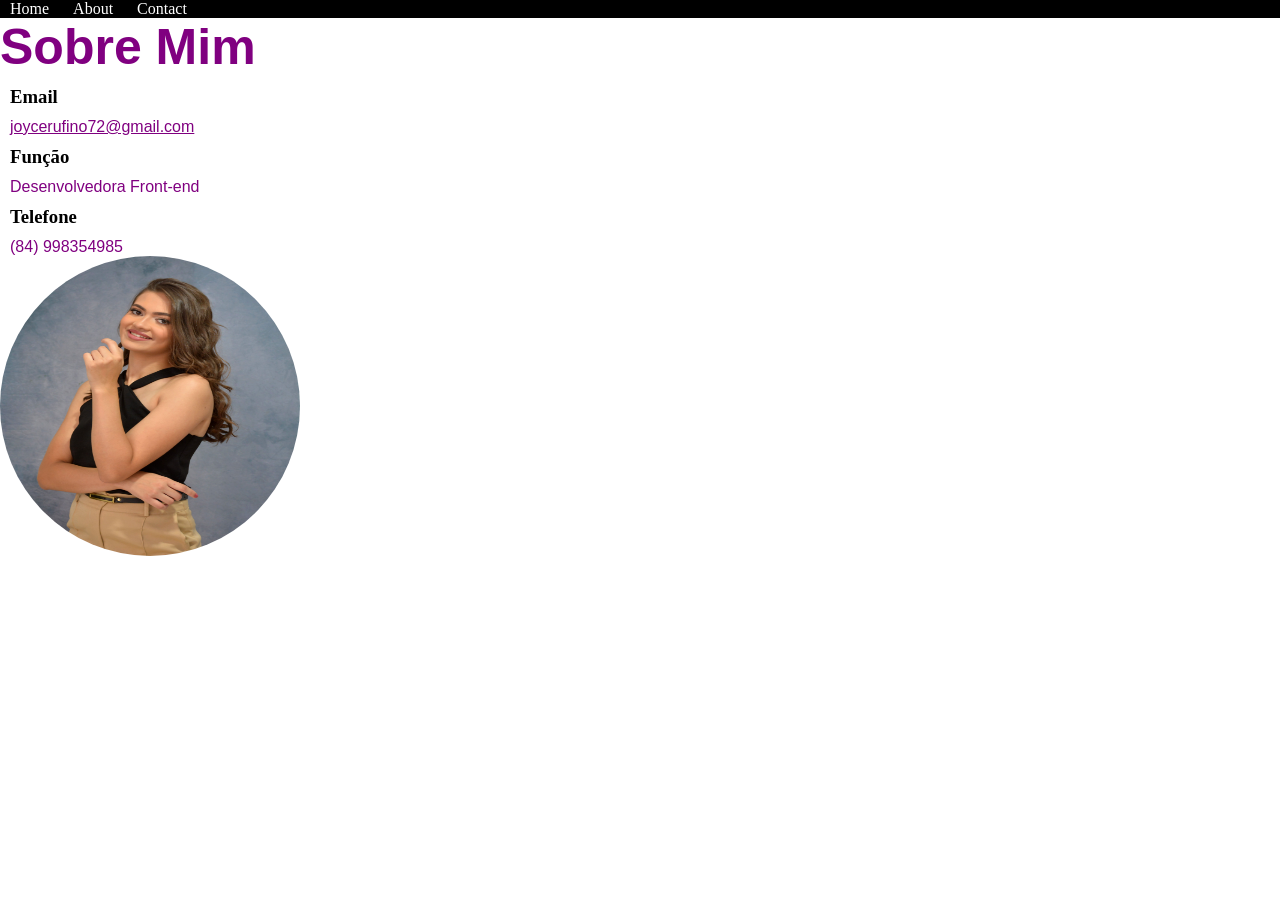
<file: index.html>
<!DOCTYPE html>
<html lang="pt-br">
<head>
    <meta charset="UTF-8">
    <meta name="viewport" content="width=device-width, initial-scale=1.0">
    <title>Sobre Mim</title>
    <link rel="stylesheet" href="estilo.css/style.css">
</head>
<body>
    <header>
        <nav>
            
        <a href="#">Home</a>
        <a href="#">About</a>
        <a href="#">Contact</a>
            
        </nav>
    </header>

    <h1>Sobre Mim</h1>
    <h3>Email</h3>
    <a href="#" class="roxo">joycerufino72@gmail.com</a>

    <h3>Função</h3>
    <span class="roxo">Desenvolvedora Front-end</span>

    <h3>Telefone</h3>
    <span class="roxo">(84) 998354985</span>
    <br>

    <div><img src="imagens/eu.jpg" alt="Joyce Rufino"></div>
    
    
</body>
</html>
</file>
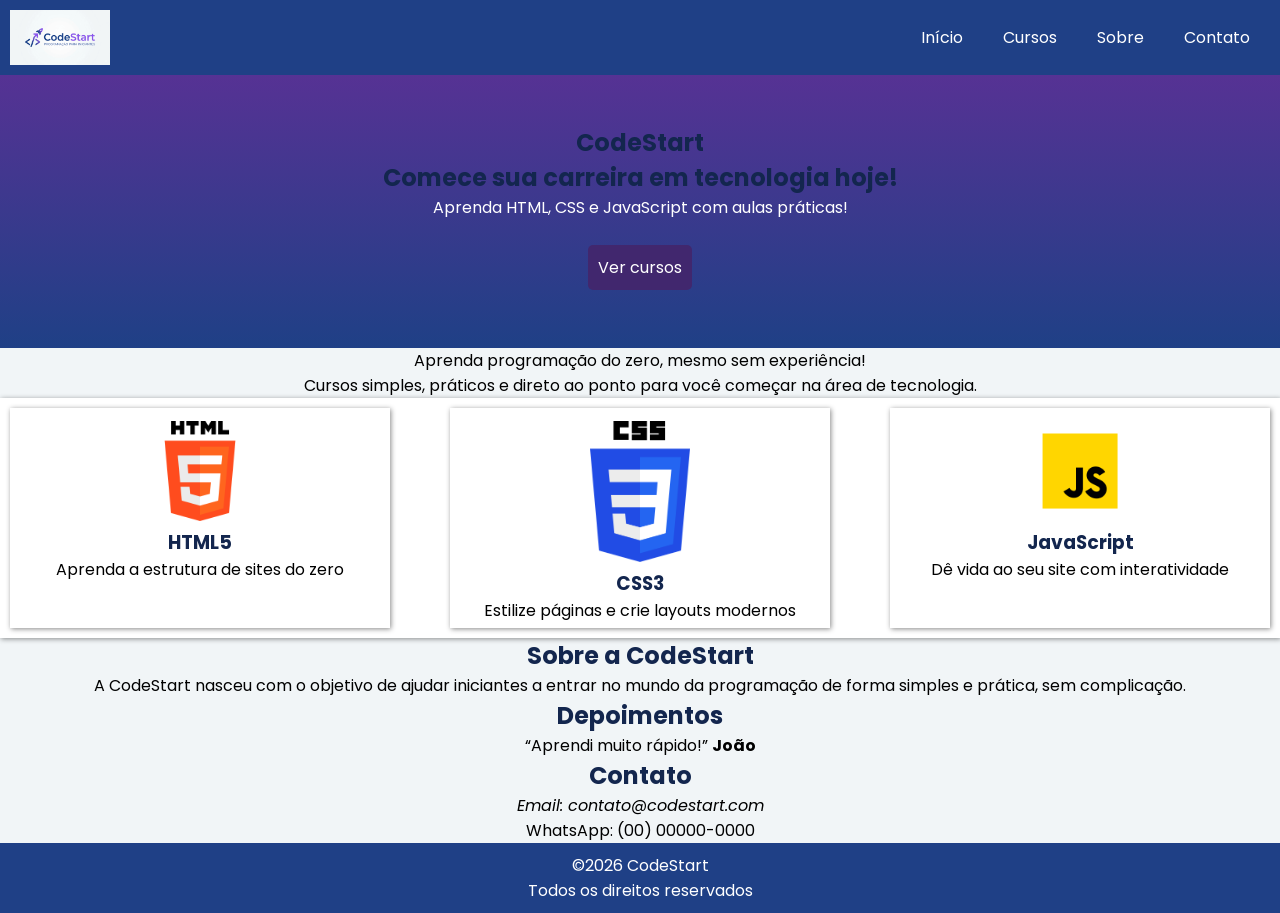
<file: codestart-site/index.html>
<!DOCTYPE html>
<html lang="pt-br">
<head>
    <meta charset="UTF-8">
    <meta name="viewport" content="width=device-width, initial-scale=1.0">
    <title>CodeStart</title>
    <link rel="stylesheet" href="style.css">
</head>
<body>
    <header>
        <img src="imagens/logo.png" alt="alt="Logo da CodeStart"" style="width: 100px;">
        <nav>
            <ul>
                <li><a href="#inicio">Início</a></li>

                <li><a href="#cursos">Cursos</a></li>

                <li><a href="#sobre">Sobre</a></li>

                <li><a href="#contato">Contato</a></li>
            </ul>
        </nav>
    </header>

    <section class="banner" id="inicio">
        <h1>CodeStart</h1>
        <h2>Comece sua carreira em tecnologia hoje!</h2>
        <p>Aprenda HTML, CSS e JavaScript com aulas práticas!</p>
        <br>
        <a href="#">Ver cursos</a>
    </section>

    <section class="intro">
        <p>Aprenda programação do zero, mesmo sem experiência!</p>
        <p>Cursos simples, práticos e direto ao ponto para você começar na área de tecnologia.</p>
    </section>

    <section class="cursos" id="cursos">
        <div id="html">
            <img src="imagens/logo-html.png" alt="Logo HTML5">
            <h3>HTML5</h3>
            <p>Aprenda a estrutura de sites do zero</p>
        </div>

        <div id="css">
            <img src="imagens/logo-css.png" alt="Logo CSS3">
            <h3>CSS3</h3>
            <p>Estilize páginas e crie layouts modernos</p>
        </div>

        <div id="javascript">
            <img src="imagens/javascript.png" alt="Logo JavaScript">
            <h3>JavaScript</h3>
            <p>Dê vida ao seu site com interatividade</p>
        </div>

    </section>

    <section class="codestart" id="sobre">
        <div>
            <h1>Sobre a CodeStart</h1>
            <p>A CodeStart nasceu com o objetivo de ajudar iniciantes a entrar no mundo da programação de forma simples e prática, sem complicação.</p>
        </div>
    </section>

    <section class="depoimentos">
        <h2>Depoimentos</h2>

        <div class="depoimento">
            <p>
                <q>Aprendi muito rápido!</q>
                <strong>João</strong>
            </p>
        </div>
    </section>

    <section class="contato" id="contato">
        <div>
            <h1>Contato</h1>
            <address>Email: contato@codestart.com</address>
            <p>WhatsApp: (00) 00000-0000</p>
        </div>
    </section>
    
    <footer>
        <p>&copy;2026 CodeStart</p>
        <p>Todos os direitos reservados</p>
    </footer>
</body>
</html>
</file>
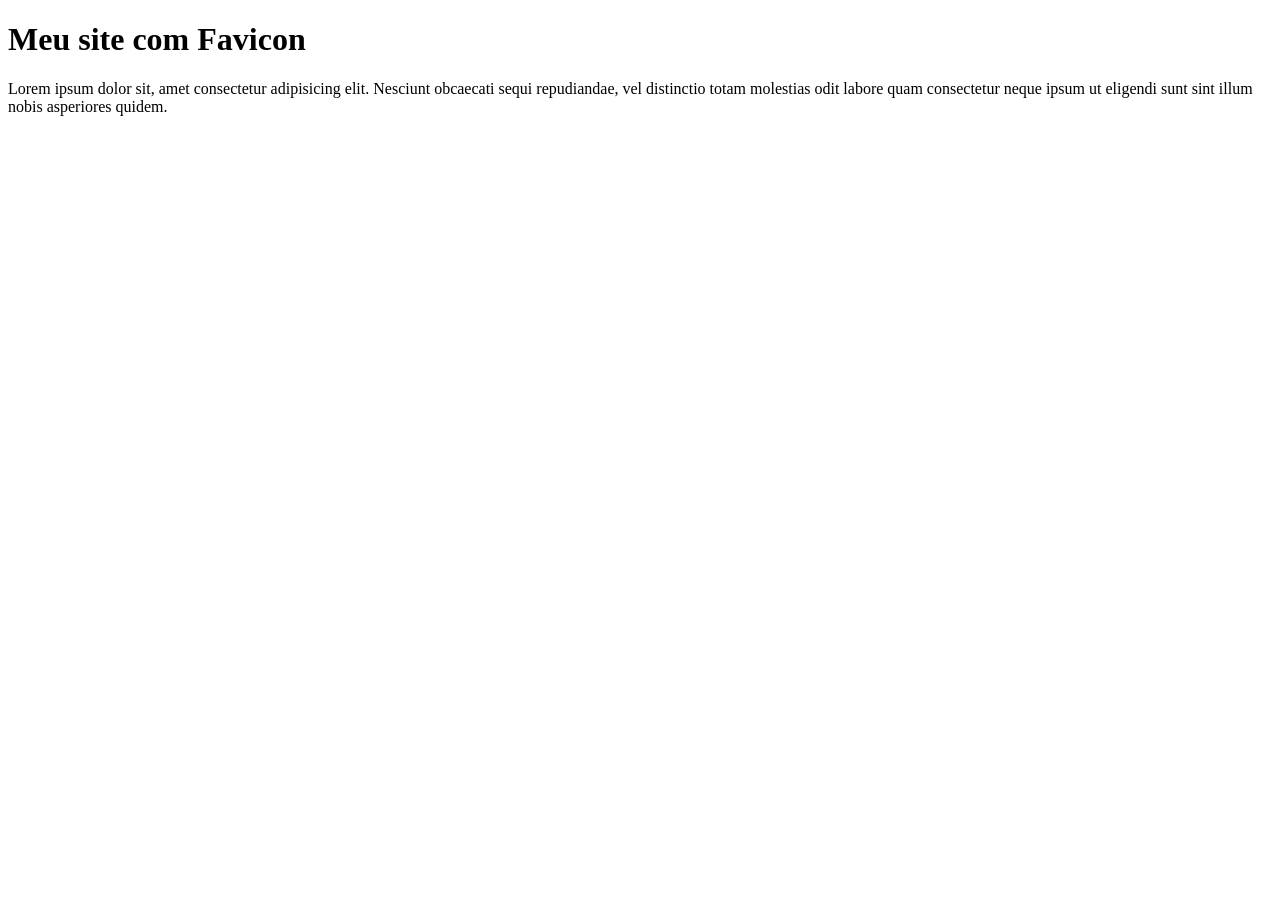
<file: ex04/index.html>
<!DOCTYPE html>
<html lang="pt-br">
<head>
    <meta charset="UTF-8">
    <meta name="viewport" content="width=device-width, initial-scale=1.0">
    <link rel="shortcut icon" href="imagens/favicon.ico" type="image/x-icon">
    <title>Teste Favicon</title>
</head>
<body>
    <h1>Meu site com Favicon</h1>
    <p>Lorem ipsum dolor sit, amet consectetur adipisicing elit. Nesciunt obcaecati sequi repudiandae, vel distinctio totam molestias odit labore quam consectetur neque ipsum ut eligendi sunt sint illum nobis asperiores quidem.</p>


    <!-- Para colocar o favicon (icone de favoritos) 
     no head escolhe a opção link:favicon
     rel - o que é esse arquivo como o navegaor deve usar esse arquivo nesse caso como favicon
     href - onde está esse arquivo 
     type - Dizer o tipo do arquivo qu está sendo usado nesse caso imagem do tipo ícone-->
    
</body>
</html>
</file>
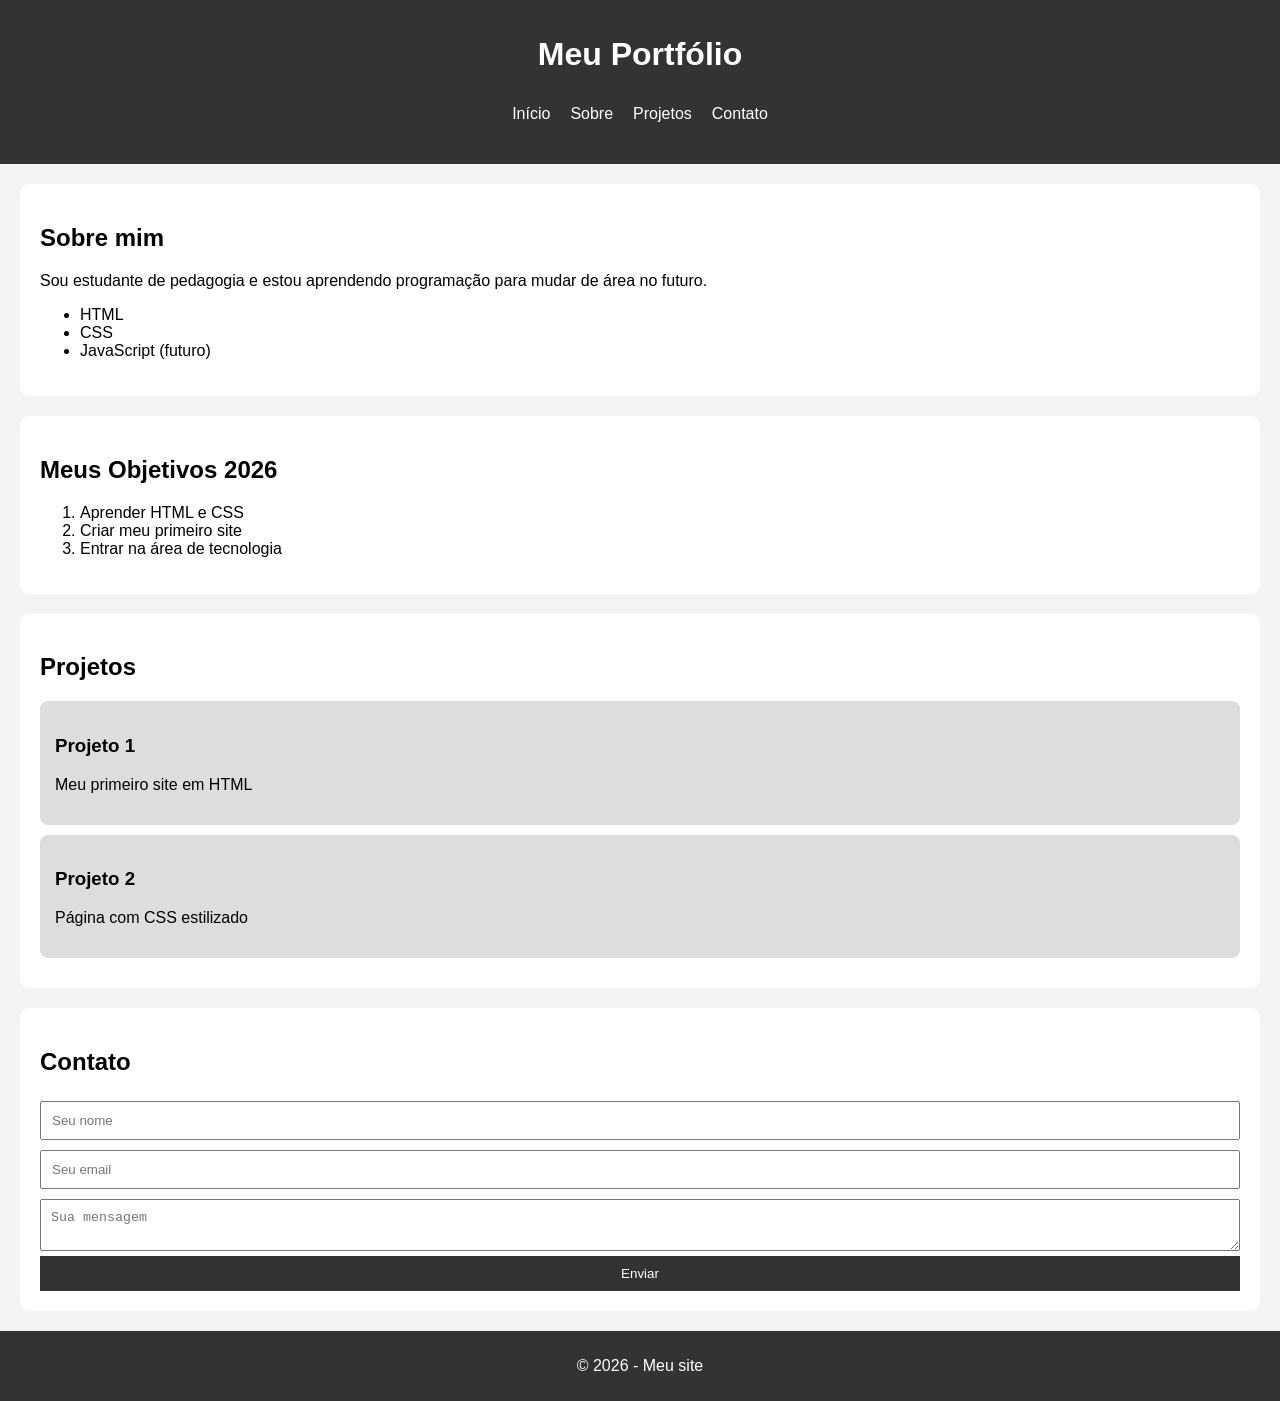
<file: site/index.html>
<!DOCTYPE html>
<html lang="pt-br">
<head>
    <meta charset="UTF-8">
    <meta name="viewport" content="width=device-width, initial-scale=1.0">
    <title>Meu Portfólio 2026</title>
    <link rel="stylesheet" href="style.css">
</head>
<body>

    <header>
        <h1>Meu Portfólio</h1>
        <nav>
            <ul>
                <li><a href="#">Início</a></li>
                <li><a href="#">Sobre</a></li>
                <li><a href="#">Projetos</a></li>
                <li><a href="#">Contato</a></li>
            </ul>
        </nav>
    </header>

    <section class="sobre">
        <h2>Sobre mim</h2>
        <p>Sou estudante de pedagogia e estou aprendendo programação para mudar de área no futuro.</p>
        
        <ul>
            <li>HTML</li>
            <li>CSS</li>
            <li>JavaScript (futuro)</li>
        </ul>
    </section>

    <section class="objetivos">
        <h2>Meus Objetivos 2026</h2>
        <ol>
            <li>Aprender HTML e CSS</li>
            <li>Criar meu primeiro site</li>
            <li>Entrar na área de tecnologia</li>
        </ol>
    </section>

    <section class="projetos">
        <h2>Projetos</h2>

        <div class="card">
            <h3>Projeto 1</h3>
            <p>Meu primeiro site em HTML</p>
        </div>

        <div class="card">
            <h3>Projeto 2</h3>
            <p>Página com CSS estilizado</p>
        </div>

    </section>

    <section class="contato">
        <h2>Contato</h2>

        <form>
            <input type="text" placeholder="Seu nome">
            <input type="email" placeholder="Seu email">
            <textarea placeholder="Sua mensagem"></textarea>
            <button type="submit">Enviar</button>
        </form>
    </section>

    <footer>
        <p>© 2026 - Meu site</p>
    </footer>

</body>
</html>
</file>
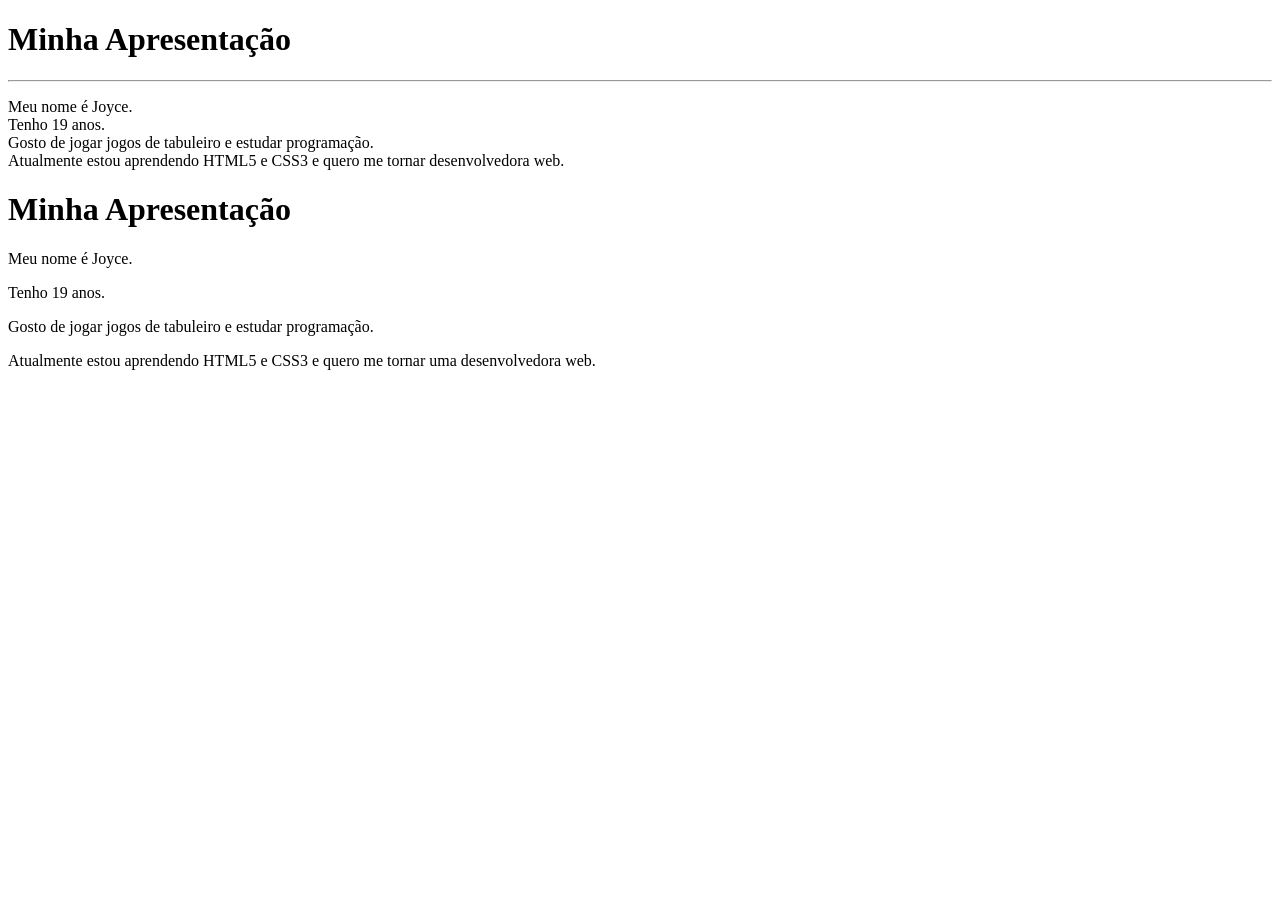
<file: ex01/ex01.html>
<!DOCTYPE html> <!-- Indica para o navegador que se está utilizando HTML5 -->
<html lang="pt-br"> <!-- A tag <html> diz ao navegador que tudo que estiver dentro dela é uma página HTML5 como se fosse uma grande caixa -->
<head> <!-- Tudo que ficar dentro do <head> são as configurações e informações sobre o site  -->
    <meta charset="UTF-8"> <!-- Aqui a tag <meta> está sendo usada para permitir acentuações e símbolos  -->
    <meta name="viewport" content="width=device-width, initial-scale=1.0"> <!-- A tag name ela diz “que tipo de configuração é essa?” nesse caso da tela width=device-width Faz a largura da página ser igual à largura da tela do dispositivo initial-scale=1.0 Define o zoom inicial como 100% (sem zoom automático)  -->
    <title>Parágrafos e Quebras de Linhas</title> <!-- Título do site -->
</head>
<body> <!-- Todo conteúdo a parte visível do site vai aparecer aqui-->
    <h1>Minha Apresentação</h1>
    <hr>
    <p>Meu nome é Joyce. <br> Tenho 19 anos. <br> Gosto de jogar jogos de tabuleiro e estudar programação. <br> Atualmente estou aprendendo HTML5 e CSS3 e quero me tornar desenvolvedora web.</p>

    <h1>Minha Apresentação</h1>
    <p>Meu nome é Joyce.</p>
    <p>Tenho 19 anos.</p>
    <p>Gosto de jogar jogos de tabuleiro e estudar programação.</p>
    <p>Atualmente estou aprendendo HTML5 e CSS3 e quero me tornar uma desenvolvedora web.</p>
</body>
</html>

<!--Tags
<h1> - <h6> Titulos e subtitulos
<p> parágrafos
<hr> Mostrar uma linha-->
</file>
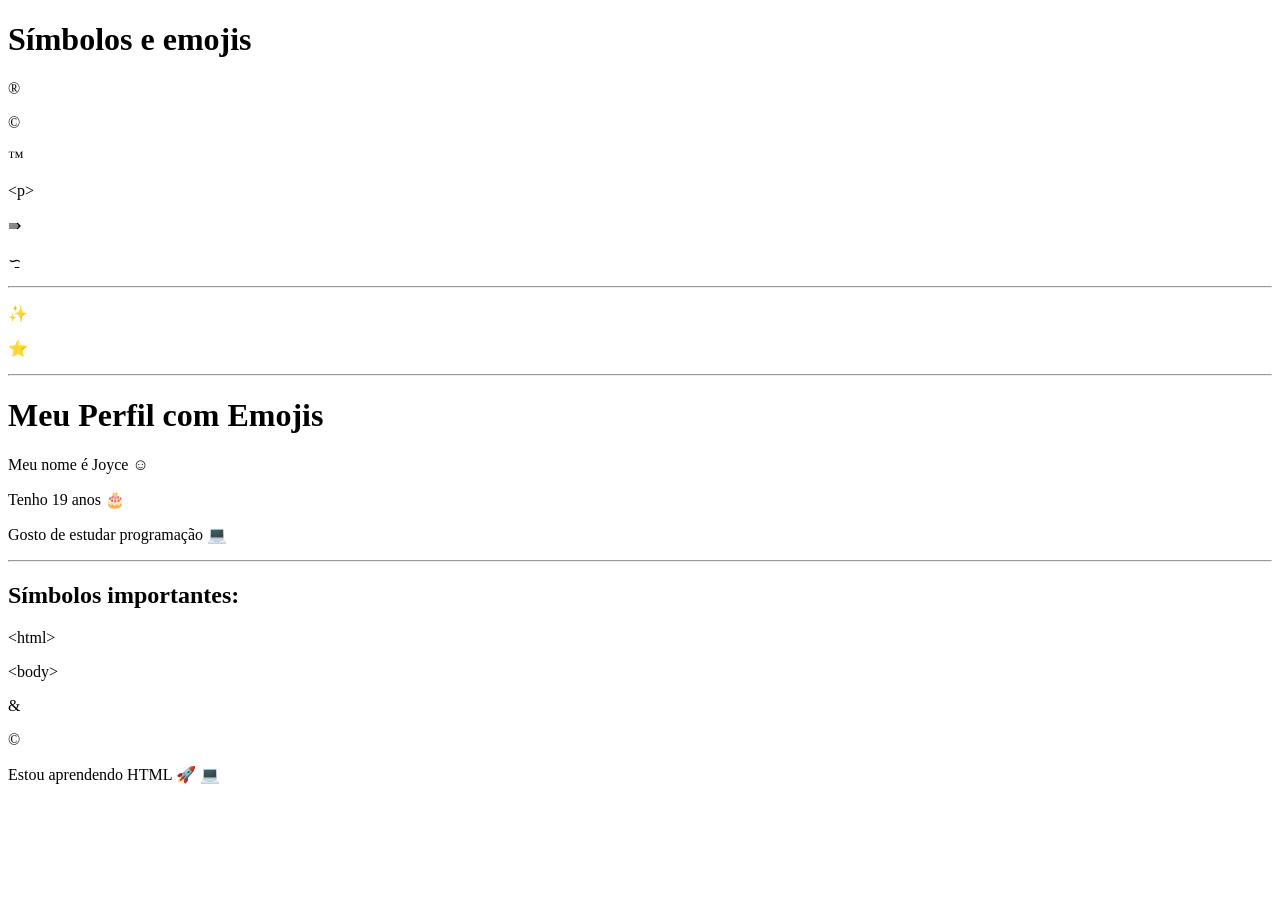
<file: ex02/ex02.html>
<!DOCTYPE html>
<html lang="pt-br">
<head>
    <meta charset="UTF-8">
    <meta name="viewport" content="width=device-width, initial-scale=1.0">
    <title>Símbolos e emoji</title>
</head>
<body>
    <h1>Símbolos e emojis</h1>
    <p>&reg;</p>
    <p>&copy;</p>
    <p>&trade;</p>
    <p>&lt;p&gt;</p>
    <p>&rAarr;</p>
    <p>&race;</p>
    <hr>
    <p>&#x2728;</p>
    <p>&#x2B50;</p>
    <hr>
    <h1>Meu Perfil com Emojis</h1>
    <p>Meu nome é Joyce &#x263A;</p>
    <p>Tenho 19 anos &#x1F382;</p> 
    <p>Gosto de estudar programação &#x1F4BB;</p>
    <hr>
    
    <h2>Símbolos importantes:</h2>
    <p>&lt;html&gt;</p> 
    <p>&lt;body&gt;</p>
    <p>&amp;</p>
    <p>&copy;</p>
    <p>Estou aprendendo HTML &#x1F680; &#x1F4BB;</p> 







    <!--Entidades HTML
    &reg;
    &copy;
    &trade;
    &lt;p&gt;...
    
    Emojis
    &#xcódigo;-->
    
</body>
</html>
</file>
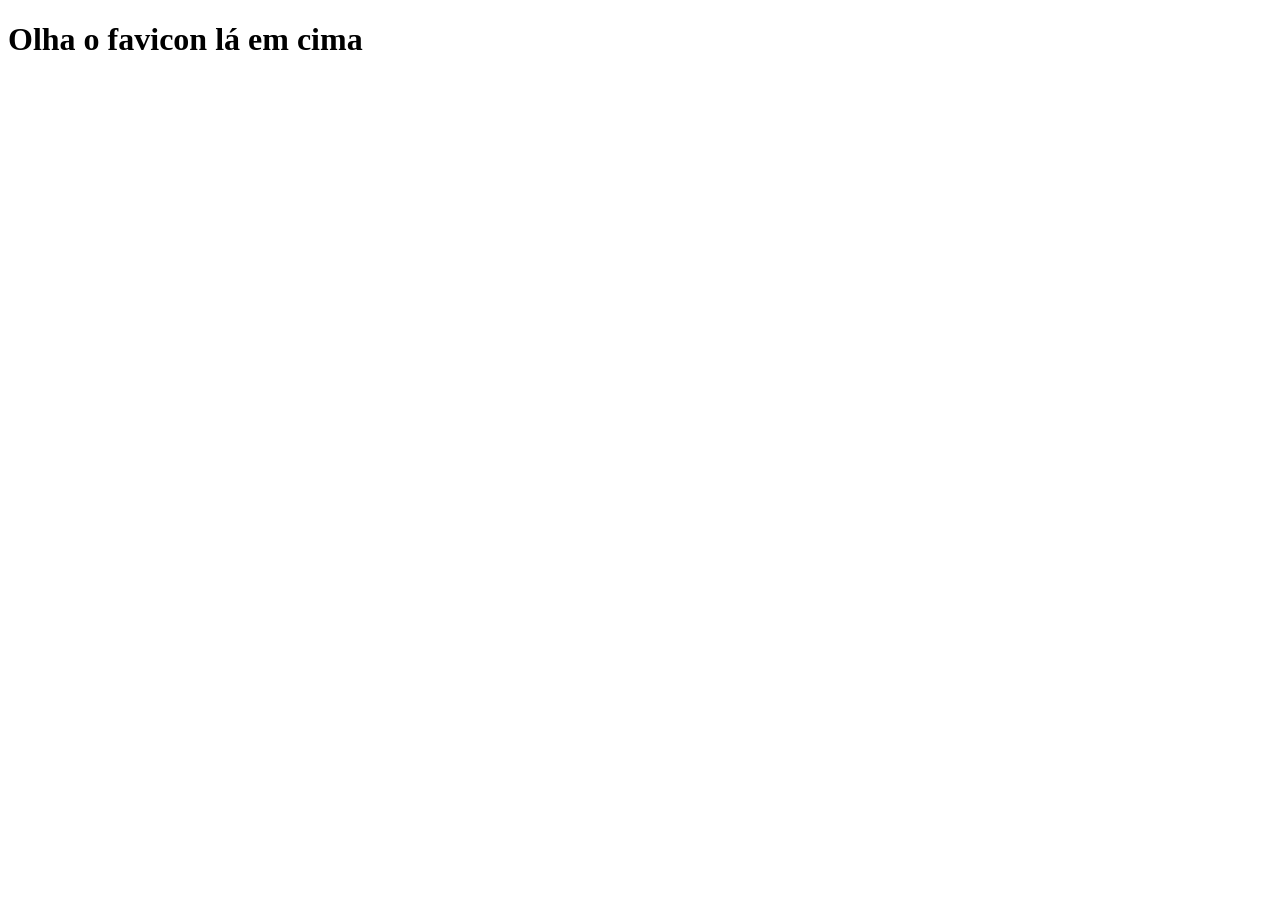
<file: ex04/ex04.html>
<!DOCTYPE html>
<html lang="pt-br">
<head>
    <meta charset="UTF-8">
    <meta name="viewport" content="width=device-width, initial-scale=1.0">
    <link rel="shortcut icon" href="imagens/navegador.ico" type="image/x-icon">
    <title>Favicon</title>
</head>
<body>
    <h1>Olha o favicon lá em cima</h1>

    
</body>
</html>
</file>
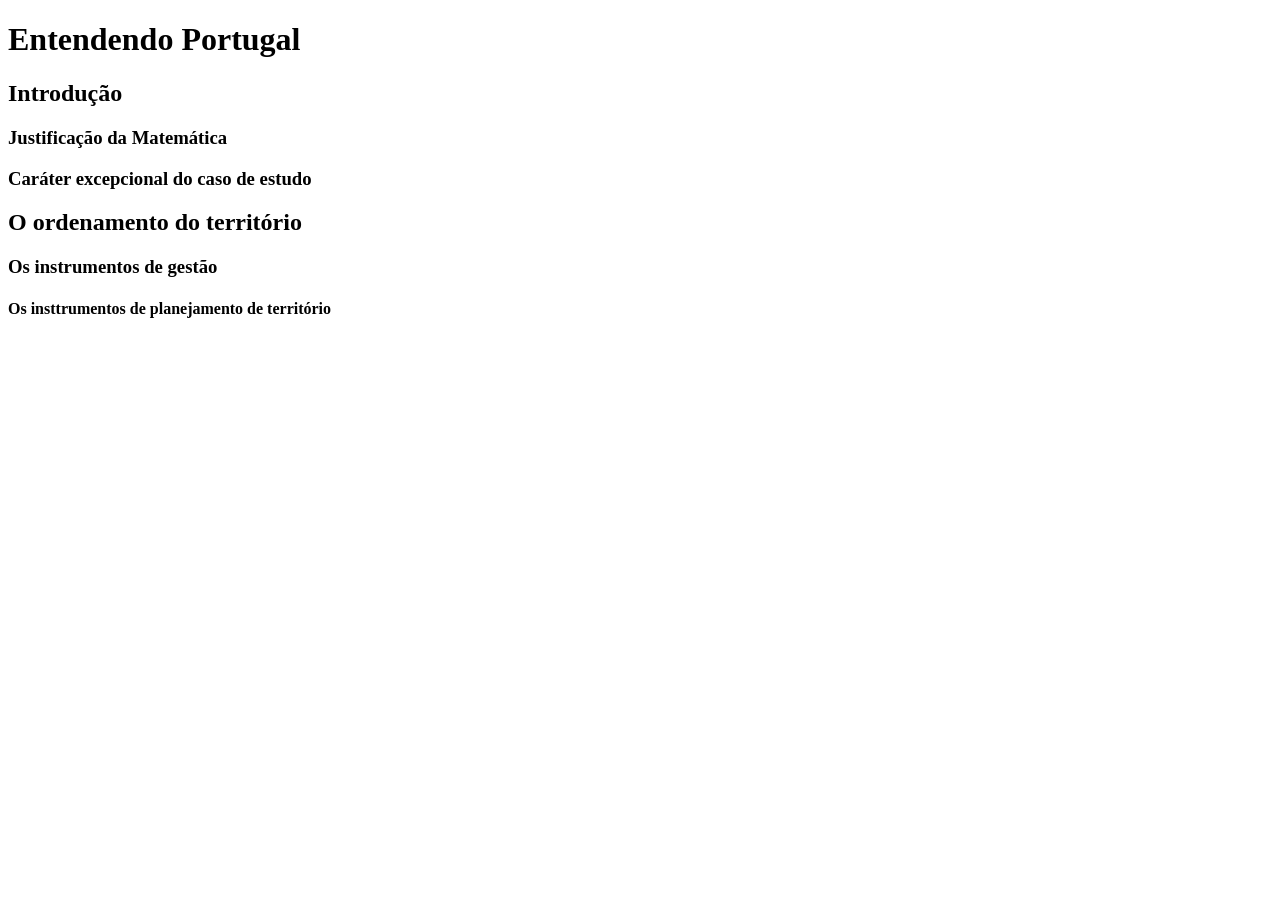
<file: ex05/ex05.html>
<!DOCTYPE html>
<html lang="pt-br">
<head>
    <meta charset="UTF-8">
    <meta name="viewport" content="width=device-width, initial-scale=1.0">
    <title>Hierarquia de Títulos</title>
</head>
<body>
    <h1>Entendendo Portugal</h1>
    <h2>Introdução</h2>
    <h3>Justificação da Matemática</h3>
    <h3>Caráter excepcional do caso de estudo</h3>

    <h2>O ordenamento do território</h2>
    <h3>Os instrumentos de gestão</h3>
    <h4>Os insttrumentos de planejamento de território</h4>
    
</body>
</html>
</file>
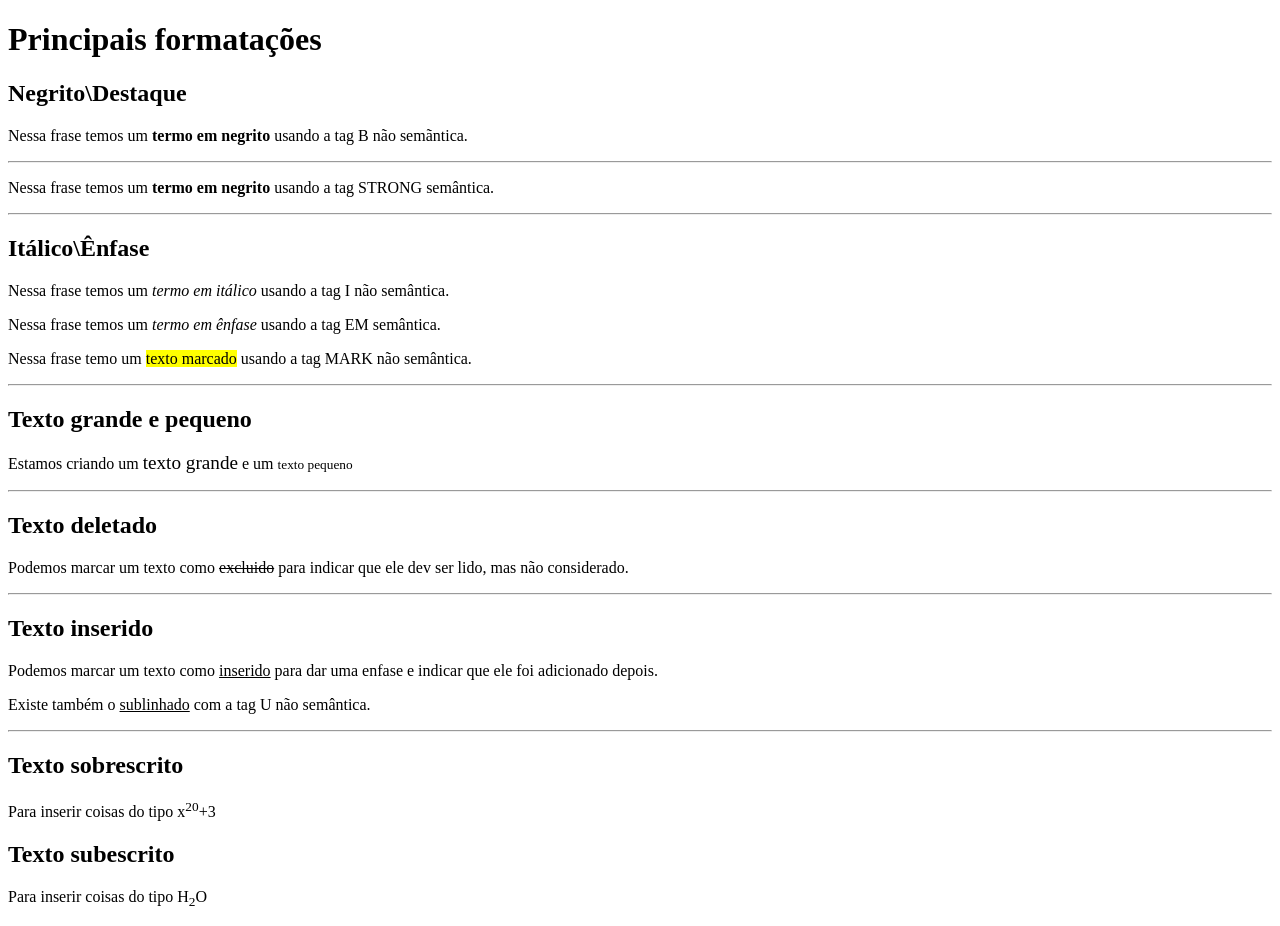
<file: ex06/ex06.html>
<!DOCTYPE html>
<html lang="pt-br">
<head>
    <meta charset="UTF-8">
    <meta name="viewport" content="width=device-width, initial-scale=1.0">
    <title>Formatação de Texto</title>
</head>
<body>
    <h1>Principais formatações</h1>
    <h2>Negrito\Destaque</h2>

    <p>Nessa frase temos um <b>termo em negrito</b> usando a tag B não semãntica.</p>
    <hr>
    <p>Nessa frase temos um <strong>termo em negrito</strong> usando a tag STRONG semântica.</p>
    <hr>
    <h2>Itálico\Ênfase</h2>
    <p>Nessa frase temos um <i>termo em itálico</i> usando a tag I não semântica.</p>
    <p>Nessa frase temos um <em>termo em ênfase</em> usando a tag EM semântica.</p>
    <p>Nessa frase temo um <mark>texto marcado</mark> usando a tag MARK não semântica.</p>
    <hr>
    <h2>Texto grande e pequeno</h2>
    <p>Estamos criando um <big>texto grande</big> e um <small>texto pequeno</small></p>
    <hr>
    <h2>Texto deletado</h2>
    <p>Podemos marcar um texto como <del>excluido</del> para indicar que ele dev ser lido, mas não considerado.</p>

    <hr>
    <h2>Texto inserido</h2>
    <p>Podemos marcar um texto como <ins>inserido</ins> para dar uma enfase e indicar que ele foi adicionado depois.</p>
    <p>Existe também o <u>sublinhado</u> com a tag U não semântica.</p>
    <hr>
    <h2>Texto sobrescrito</h2>
    <p>Para inserir coisas do tipo x<sup>20</sup>+3</p>
    <h2>Texto subescrito</h2>
    <p>Para inserir coisas do tipo H<sub>2</sub>O</p>
</body>
</html>
</file>
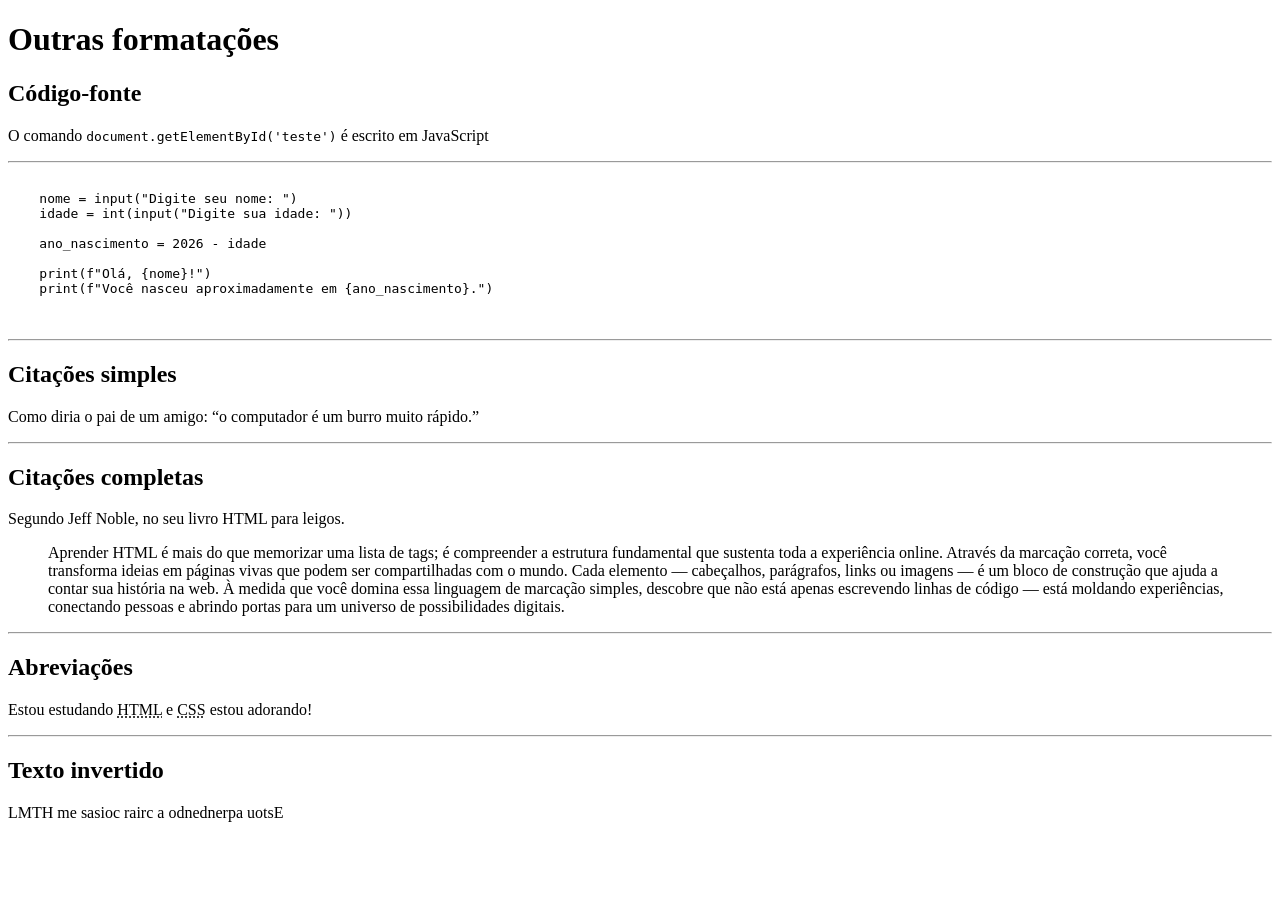
<file: ex07/ex07.html>
<!DOCTYPE html>
<html lang="en">
<head>
    <meta charset="UTF-8">
    <meta name="viewport" content="width=device-width, initial-scale=1.0">
    <title>Outras formatações</title>
</head>
<body>
    <h1>Outras formatações</h1>
    <h2>Código-fonte</h2>
    <p>O comando <code>document.getElementById('teste')</code> é escrito em JavaScript</p>
    <hr>
    <pre>
        <code>
    nome = input("Digite seu nome: ")
    idade = int(input("Digite sua idade: "))

    ano_nascimento = 2026 - idade

    print(f"Olá, {nome}!")
    print(f"Você nasceu aproximadamente em {ano_nascimento}.")
        </code>
    </pre>
    <hr>
    <h2>Citações simples</h2>
    <p>Como diria o pai de um amigo: <q>o computador é um burro muito rápido.</q></p>
    <hr>
    <h2>Citações completas</h2>
    <p>Segundo Jeff Noble, no seu livro HTML para leigos.
        <blockquote>Aprender HTML é mais do que memorizar uma lista de tags; é compreender a estrutura fundamental que sustenta toda a experiência online. Através da marcação correta, você transforma ideias em páginas vivas que podem ser compartilhadas com o mundo. Cada elemento — cabeçalhos, parágrafos, links ou imagens — é um bloco de construção que ajuda a contar sua história na web. À medida que você domina essa linguagem de marcação simples, descobre que não está apenas escrevendo linhas de código — está moldando experiências, conectando pessoas e abrindo portas para um universo de possibilidades digitais.</blockquote>
    </p>
    <hr>
    <h2>Abreviações</h2>
    <p>Estou estudando <abbr title="HyperText Markup Language">HTML</abbr> e <abbr title="Cascading Style Sheets">CSS</abbr> estou adorando!</p>
    <hr>
    <h2>Texto invertido</h2>
    <p><bdo dir="rtl">Estou aprendendo a criar coisas em HTML</bdo></p>
    
</body>
</html>
</file>
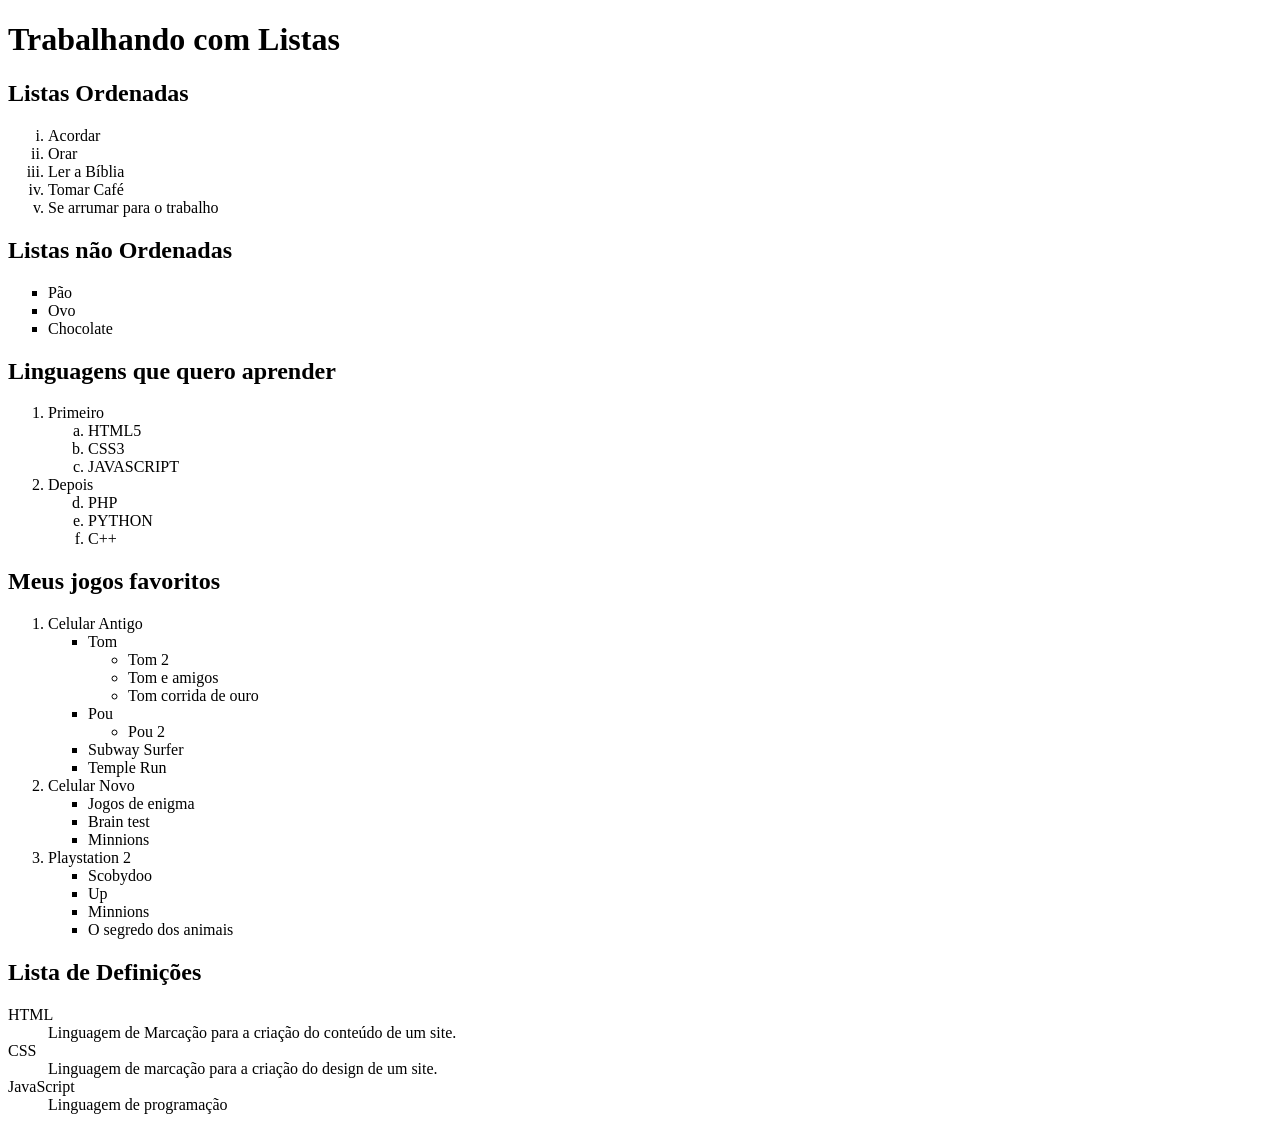
<file: ex08/ex08.html>
<!DOCTYPE html>
<html lang="pt-br">
<head>
    <meta charset="UTF-8">
    <meta name="viewport" content="width=device-width, initial-scale=1.0">
    <title>Listas Ol Ul</title>
</head>
<body>
    <h1>Trabalhando com Listas</h1>

    <h2>Listas Ordenadas</h2>
    <ol type="i">
        <li>Acordar</li>
        <li>Orar</li>
        <li>Ler a Bíblia</li>
        <li>Tomar Café</li>
        <li>Se arrumar para o trabalho</li>
    </ol>

    <h2>Listas não Ordenadas</h2>

    <ul type = "square">
        <li>Pão</li>
        <li>Ovo</li>
        <li>Chocolate</li>
    </ul>

    <h2>Linguagens que quero aprender</h2>
    <ol>
        <li>Primeiro</li>

        <ol type="a" start="1">
            <li>HTML5</li>
            <li>CSS3</li>
            <li>JAVASCRIPT</li>
        </ol>

        <li>Depois</li>
        <ol type="a" start="4">
            <li>PHP</li>
            <li>PYTHON</li>
            <li>C++</li>
        </ol>
    </ol>

    <h2>Meus jogos favoritos</h2>
    <ol>
        <li>Celular Antigo</li>
        <ul type = "square">
            <li>Tom</li>
            <ul type = "circle">
                <li>Tom 2</li>
                <li>Tom e amigos</li>
                <li>Tom corrida de ouro</li>
            </ul>
            <li>Pou</li>
            <ul type = 
            "circle">
                <li>Pou 2</li>
            </ul>
            <li>Subway Surfer</li>
            <li>Temple Run</li>
        </ul>
        <li>Celular Novo</li>
        <ul type = "square">
            <li>Jogos de enigma</li>
            <li>Brain test</li>
            <li>Minnions</li>
        </ul>
        <li>Playstation 2</li>
        <ul type = "square">
            <li>Scobydoo</li>
            <li>Up</li>
            <li>Minnions</li>
            <li>O segredo dos animais</li>
        </ul>
    </ol>

    <h2>Lista de Definições</h2>
    <dl>
        <dt>HTML</dt>
        <dd>Linguagem de Marcação para a criação do conteúdo de um site.</dd>

        <dt>CSS</dt>
        <dd>Linguagem de marcação para a criação do design de um site.</dd>

        <dt>JavaScript</dt>
        <dd>Linguagem de programação</dd>
    
    </dl>
    

    
</body>
</html>
</file>
<file: estilo.css/style.css>
@charset "UTF-8";

*{
    margin: 0;
    padding: 0;
}

header{
    background-color: black;
}

header a{
    color: white;
    text-decoration: none;


}

h1{
    color: purple;
    font-family: 'Franklin Gothic Medium', 'Arial Narrow', Arial, sans-serif;
    font-size: 50px;
}

h3{
    padding: 10px;
}

a{
    padding: 10px;
}

span{
    padding: 10px;
}

.roxo{
    color: purple;
    font-family: Arial, Helvetica, sans-serif;
}

div img{
    width: 300px;
    height: 300px;
    border-radius: 100%;
    
    

}
</file>
<file: codestart-site/style.css>
@charset "UTF-8";
@import url('https://fonts.googleapis.com/css2?family=Poppins:ital,wght@0,100;0,200;0,300;0,400;0,500;0,600;0,700;0,800;0,900;1,100;1,200;1,300;1,400;1,500;1,600;1,700;1,800;1,900&display=swap');

*{
    margin: 0;
    padding: 0;
}

body{
    background-color: #F1F5F7;
    font-family: "Poppins", Arial;
}

header{
    padding: 10px 10px;
    background-color: #1F4086;
    display: flex;
    justify-content: space-between;
    align-items: center;
}

header ul{
    display: flex;
}



header ul li{
    justify-content: center;
    padding: 10px;
    list-style-type: none;
}


header ul li a{
    color: white;
    text-decoration: none;
    padding: 20px 10px;
    

}

h1,h2{
    color: #13264e;
    font-weight: bold;
}

.banner{
    background-image: linear-gradient(to top,#1F4086,#563294);
    text-align: center;
    padding-top: 50px;
    padding-bottom: 50px;
    
}

.banner p{
    color: white;
}

.banner a{
    display: inline-block;
    background-color: #41276e;
    color: white;
    text-decoration: none;
    margin-bottom: 8px;
    padding: 10px;
    border-radius: 5px;
}

.banner a:hover{
    background-color: #563294;
    transition-duration: 0.8s;
    transform: translateY(-3px);
}

.intro{
    text-align: center;
}



.cursos{
    gap: 60px;
    background-color: white;
    box-shadow: 1px 1px 5px rgba(0, 0, 0, 0.438);
    display: flex;
    padding-top: 10px;
    padding-bottom: 10px;
    padding-left: 10px;
    padding-right: 10px;
    text-align: center;
}

.cursos div{
    width: 30%;
    box-shadow: 1px 1px 5px rgba(0, 0, 0, 0.466);
    padding: 5px;

    

}

.cursos div img{
    padding-top: 8px;
    width: 100px;
}

.cursos h3{
    color: #13264e;
}

.cursos div:hover{
    transform: scale(1.05);
    transition: 0.3s;
    box-shadow: 1px 1px 8px rgba(0, 0, 0, 0.466);

}

.codestart{
    text-align: center;
}

.contato{
    text-align: center;
}

.depoimentos{
    text-align: center;
}


footer{
    background-color: #1F4086;
    color: white;
    text-align: center;
    padding: 10px;
}

@media (max-width:600px){
    .cursos{
        flex-direction: column;
        align-items: center;
    }

    header{
        flex-direction: column;
    }
}
</file>
<file: site/style.css>
body {
    margin: 0;
    font-family: Arial, sans-serif;
    background-color: #f4f4f4;
}

header {
    background-color: #333;
    color: white;
    padding: 15px;
}

h1 {
    text-align: center;
}

nav ul {
    display: flex;
    justify-content: center;
    list-style: none;
    padding: 0;
}

nav ul li {
    margin: 10px;
}

nav ul li a {
    color: white;
    text-decoration: none;
}

section {
    padding: 20px;
}

.sobre, .objetivos, .projetos, .contato {
    background-color: white;
    margin: 20px;
    border-radius: 10px;
}

.card {
    background-color: #ddd;
    padding: 15px;
    margin: 10px 0;
    border-radius: 8px;
}

form {
    display: flex;
    flex-direction: column;
}

input, textarea {
    margin: 5px 0;
    padding: 10px;
}

button {
    background-color: #333;
    color: white;
    padding: 10px;
    border: none;
}

footer {
    background-color: #333;
    color: white;
    text-align: center;
    padding: 10px;
}
</file>
